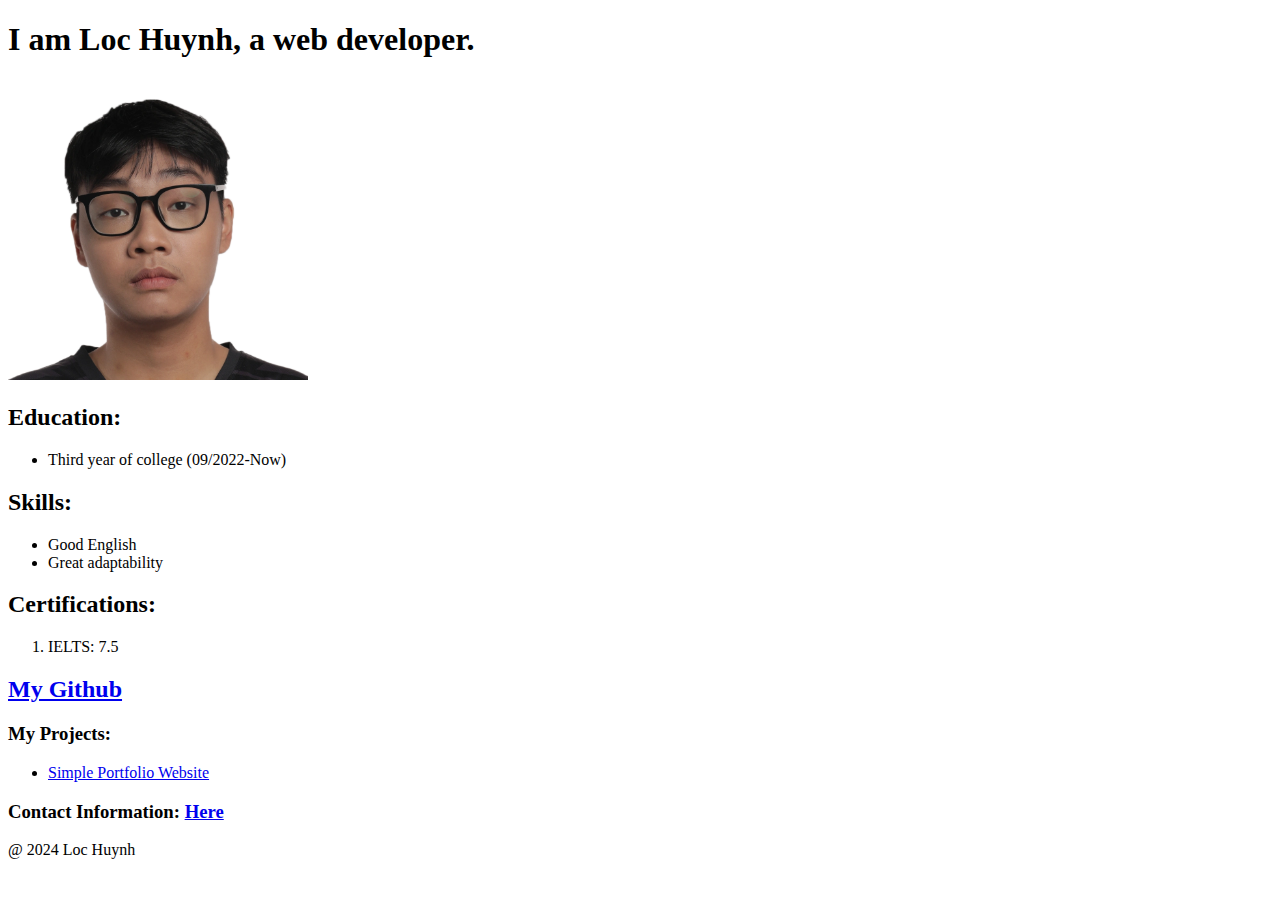
<file: Capstone 1/index.html>
<!DOCTYPE html>
<html lang="en">
<head>
    <meta charset="UTF-8">
    <meta name="viewport" content="width=device-width, initial-scale=1.0">
    <title>My Resume - Capstone Project 1 - Web Dev Course</title>
</head>
<body>
    <h1> I am Loc Huynh, a web developer.</h1>
    <img src="./assets/images/portrait.png" height="300" />
    <h2>Education:</h2>
    <ul>
        <li>Third year of college (09/2022-Now)</li>
    </ul>
    <h2>Skills:</h2>
    <ul>
        <li>Good English</li>
        <li>Great adaptability</li>
    </ul>
    <h2>Certifications:</h2>
    <ol>
        <li>IELTS: 7.5</li>
    </ol>
    <h2><a href="https://github.com/Lorcelmao">My Github</a></h2>
    <h3>My Projects:</h3>
    <ul>
        <li><a href="https://lorcelmao.github.io/html-portfolio-test/">Simple Portfolio Website</a></li>
    </ul>
    <h3>
        Contact Information: <a href="./public/contact.html">Here</a>
    </h3>
    <footer>
        <p>@ 2024 Loc Huynh</p>
    </footer>
</body>
</html>
</file>
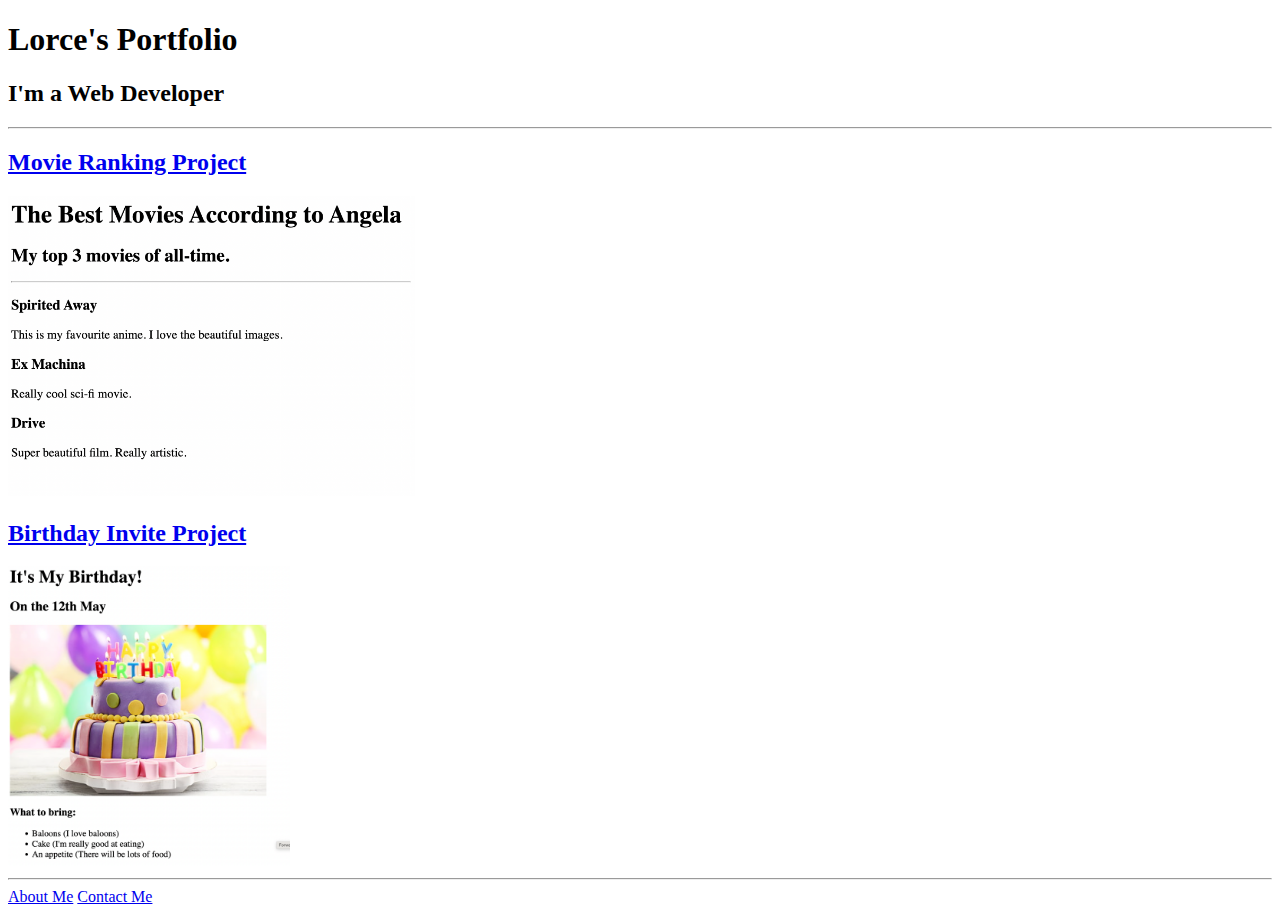
<file: Section 4/4.3 HTML Porfolio Project/index.html>
<!-- TODO 1: Create the HTML Boilerplate -->
<!DOCTYPE html>
<html lang="en">
<head>
    <meta charset="UTF-8">
    <meta name="viewport" content="width=device-width, initial-scale=1.0">
    <title>Portfolio</title>
</head>
<body>
    <h1>Lorce's Portfolio</h1>
    <h2>I'm a Web Developer</h2>
    <hr />
    <h2><a href="./public/movie-ranking.html">Movie Ranking Project</a></h2>
    <img src="./assets/images/movie-ranking.png" height="300"> <br />
    <h2><a href="./public/birthday-invite.html">Birthday Invite Project</a></h2>
    <img src="./assets/images/birthday-invite.png" height="300">
    <hr />
    <a href="./public/about.html">About Me</a> <a href="./public/contact.html">Contact Me</a>
</body>
</html>
<!-- TODO 2: Add Your previous projects' HTML into the public folder -->

<!-- TODO 3: Take screenshots of your project previews and add the images to the images folder -->

<!-- TODO 4: Add titles/subtitles etc. -->

<!-- TODO 5: Add a link to the project pages -->

<!-- TODO 6: Add images to show the project previews
HINT for TODO 6: You can use the height attribute set to 200 to make the image smaller:
https://developer.mozilla.org/en-US/docs/Web/HTML/Element/img#attr-height -->

<!-- TODO 7: Add the Contact Me and About Me page links -->
</file>
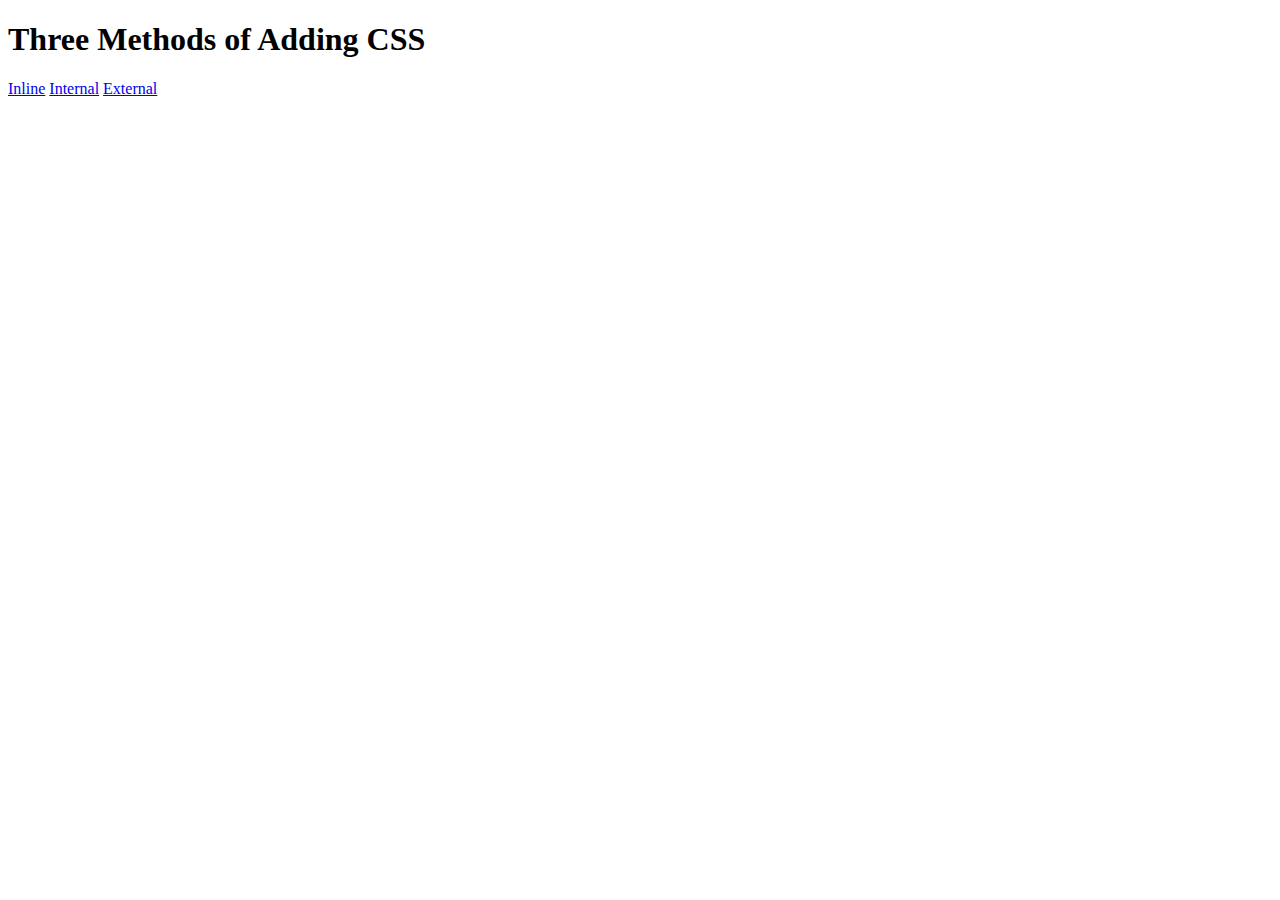
<file: Section 5/5.1. Adding CSS/index.html>
<!DOCTYPE html>
<html lang="en">

<head>
  <meta charset="UTF-8">
  <title>Adding CSS</title>
</head>

<body>
  <h1>Three Methods of Adding CSS</h1>
  <!-- Create 3 Links to The 3 Webpages: inline, internal and external -->
  <a href="./inline.html">Inline</a>
  <a href="./internal.html">Internal</a>
  <a href="./external.html">External</a>
</body>

</html>
</file>
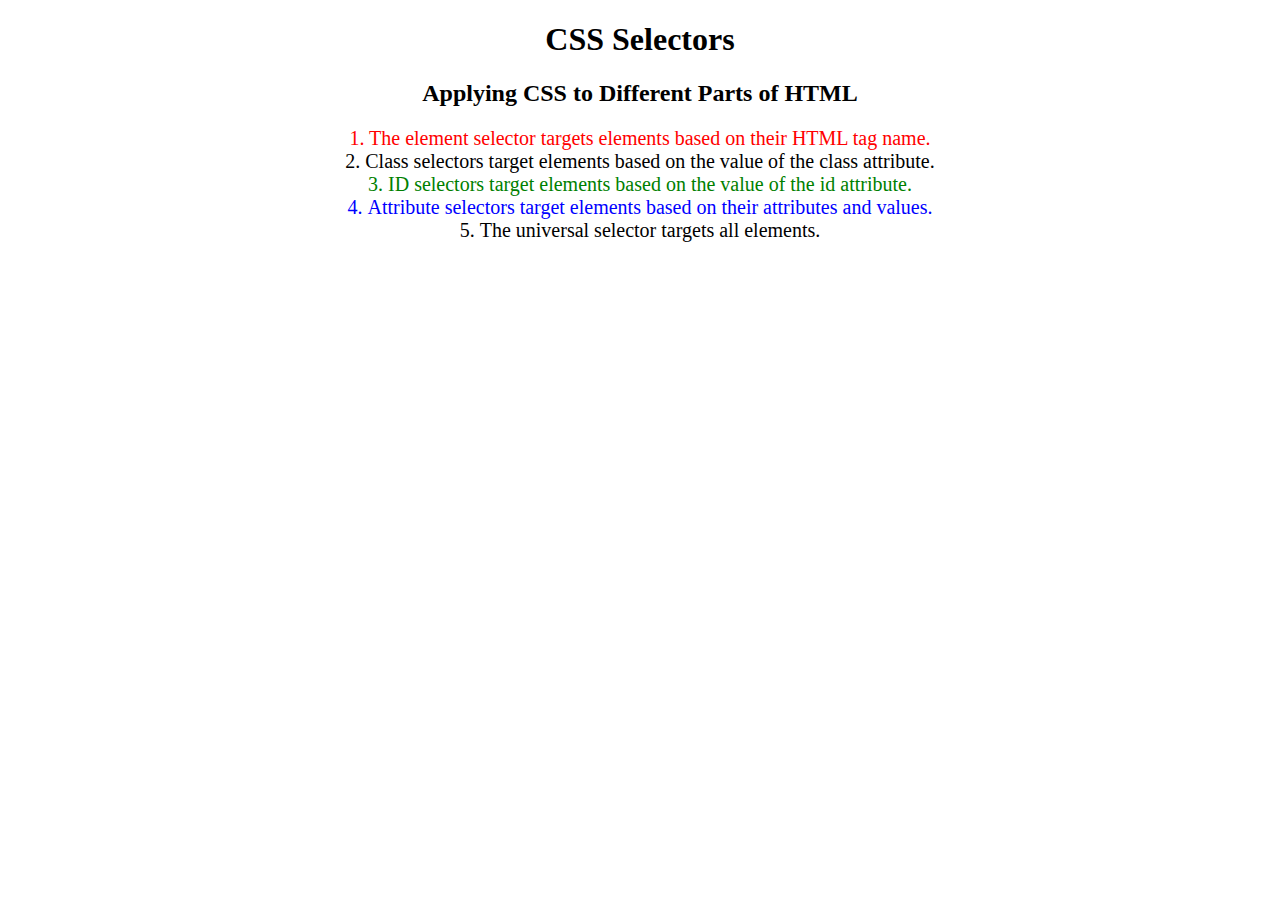
<file: Section 5/5.3 CSS Selectors/index.html>
<!DOCTYPE html>
<html lang="en">

<head>
  <meta charset="UTF-8">
  <title>CSS Selectors</title>
  <link rel="stylesheet" href="./style.css" />
</head>

<body>
  <h1>CSS Selectors</h1>
  <h2>Applying CSS to Different Parts of HTML</h2>
  <!-- TODO 1: Set the CSS for all paragraph tags to "color: red" -->
  <p class="note">1. The element selector targets elements based on their HTML tag name.</p>

  <ol>
    <!-- TODO 2: Set the CSS for all elements with a class of "note" to "font-size: 20px" -->
    <li class="note" value="2">Class selectors target elements based on the value of the class attribute.</li>

    <!-- TODO 3: Set the CSS for the element with an id of "id-selector-demo" to "color: green" -->
    <li class="note" id="id-selector-demo" value="3">ID selectors target elements based on the value of the id
      attribute.</li>

    <!-- TODO 4: Set the CSS for the li elements that have the "value" attribute set to "4" to have "color: blue" -->
    <li class="note" value="4">Attribute selectors target elements based on their attributes and values.</li>

    <!-- TODO 5: Set all elements to have "text-align: center" -->
    <li class="note" value="5">The universal selector targets all elements.</li>
  </ol>
</body>

</html>
</file>
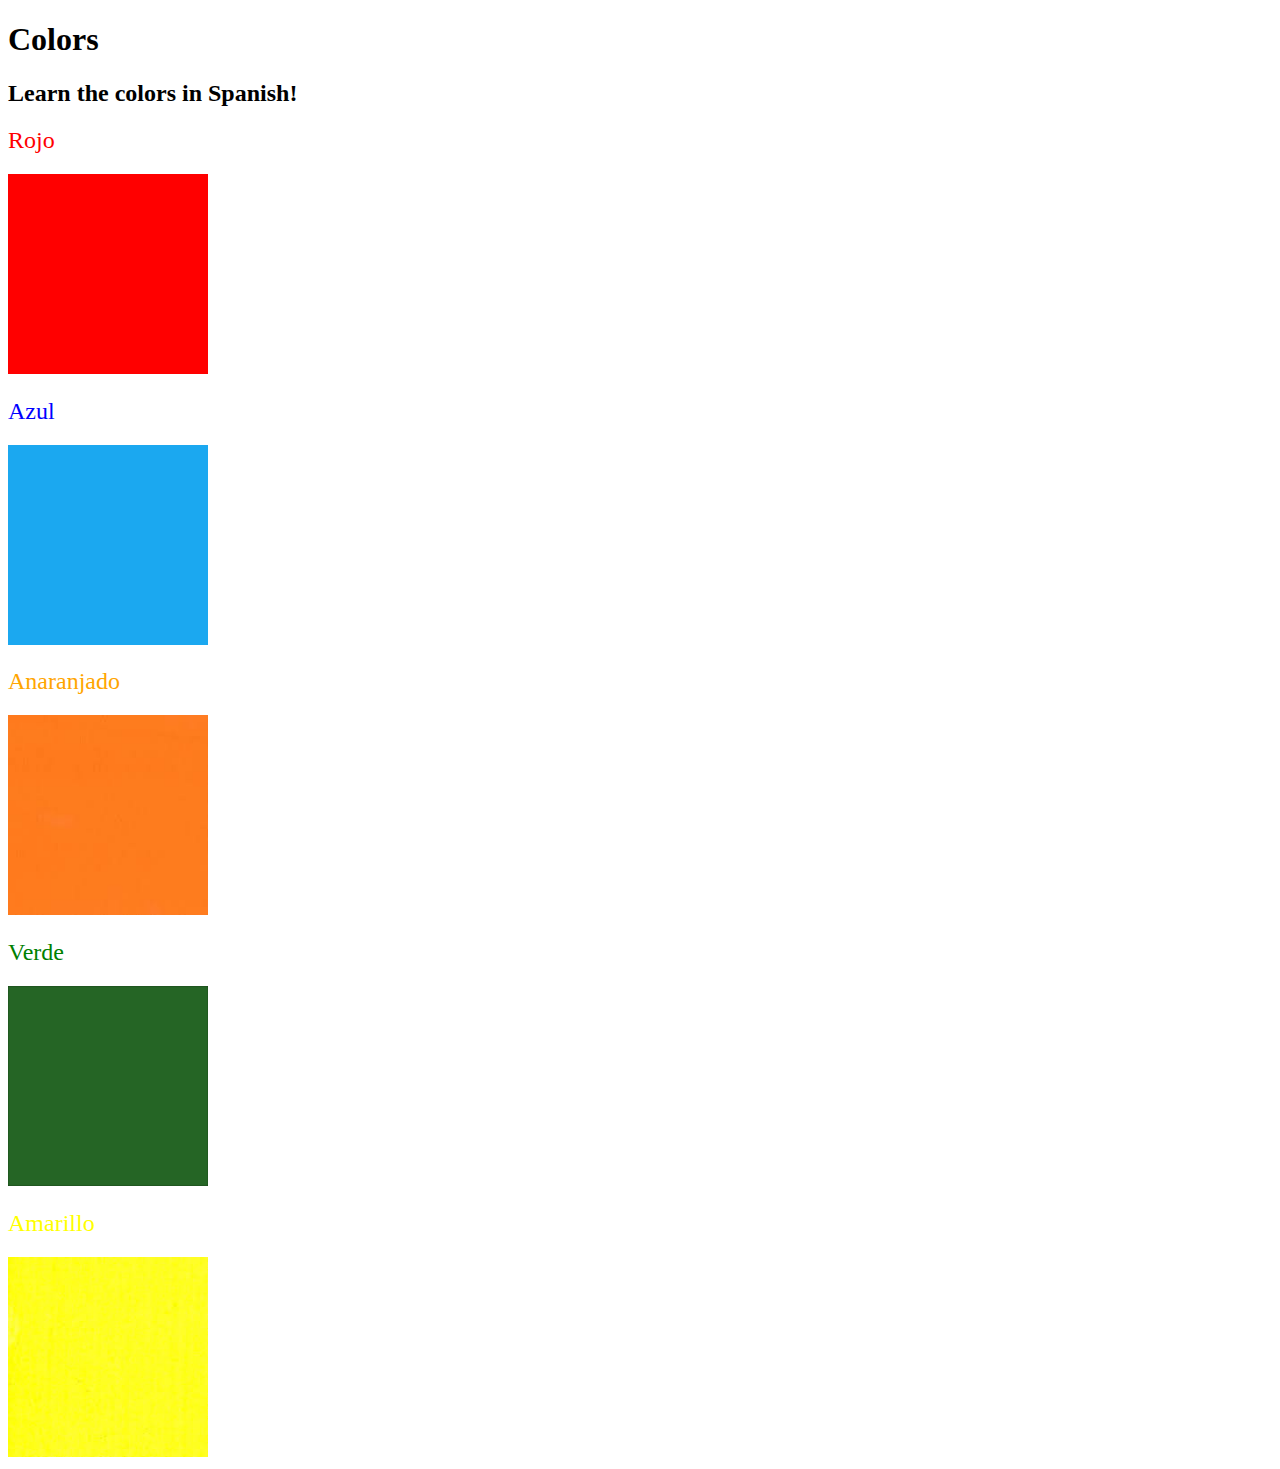
<file: Section 5/5.4 Color Vocab Project/index.html>
<!DOCTYPE html>
<html lang="en">
  <head>
    <meta charset="UTF-8" />
    <title>Spanish Vocabulary</title>
    <link rel="stylesheet" href="./style.css" />
  </head>

  <body>
    <h1>Colors</h1>
    <h2>Learn the colors in Spanish!</h2>
    <h2 class="color-title" id="red">Rojo</h2>
    <img src="./assets/images/red.png" alt="red" />

    <h2 class="color-title" id="blue">Azul</h2>
    <img src="./assets/images/blue.png" alt="blue" />

    <h2 class="color-title" id="orange">Anaranjado</h2>
    <img src="./assets/images/orange.png" alt="orange" />

    <h2 class="color-title" id="green">Verde</h2>
    <img src="./assets/images/green.png" alt="green" />

    <h2 class="color-title" id="yellow">Amarillo</h2>
    <img src="./assets/images/yellow.png" alt="yellow" />
  </body>
</html>

<!-- 
TODOs
IMPORTANT: You should not need to make ANY CHANGES to index.html
All code should be written in your CSS file.

1. Create a CSS file and incorporate it as an external stylesheet.
2. Use CSS to style each of the color titles to meaning. 
Hint: Use the id to help if you don't know the words in spanish.
3. Use CSS to change all the color titles to have "font-weight: normal;"
4. Use CSS (not HTML) to make all the images 200px heigh and 200px wide. 
Hint: 
https://developer.mozilla.org/en-US/docs/Web/CSS/height
https://developer.mozilla.org/en-US/docs/Web/CSS/width
-->
</file>
<file: Section 5/5.3 CSS Selectors/style.css>
ol {
  margin-left: -40px;
  margin-top: -20px;
  list-style-position: inside;
}

/* Write your CSS below, don't change the rules above. */
p {
  color: red;
}
.note {
  font-size: 20px; 
}
#id-selector-demo {
  color: green;
}
li[value="4"] {
  color: blue
}
* {
  text-align: center;
}
</file>
<file: Section 5/5.4 Color Vocab Project/style.css>
img {
    width: 200px;
    height: 200px;
}
.color-title {
    font-weight: normal;
}
#red {
    color: red;
}
#blue {
    color:blue;
}
#orange {
    color: orange;
}
#green {
    color: green;
}
#yellow {
    color:yellow;
}
</file>
